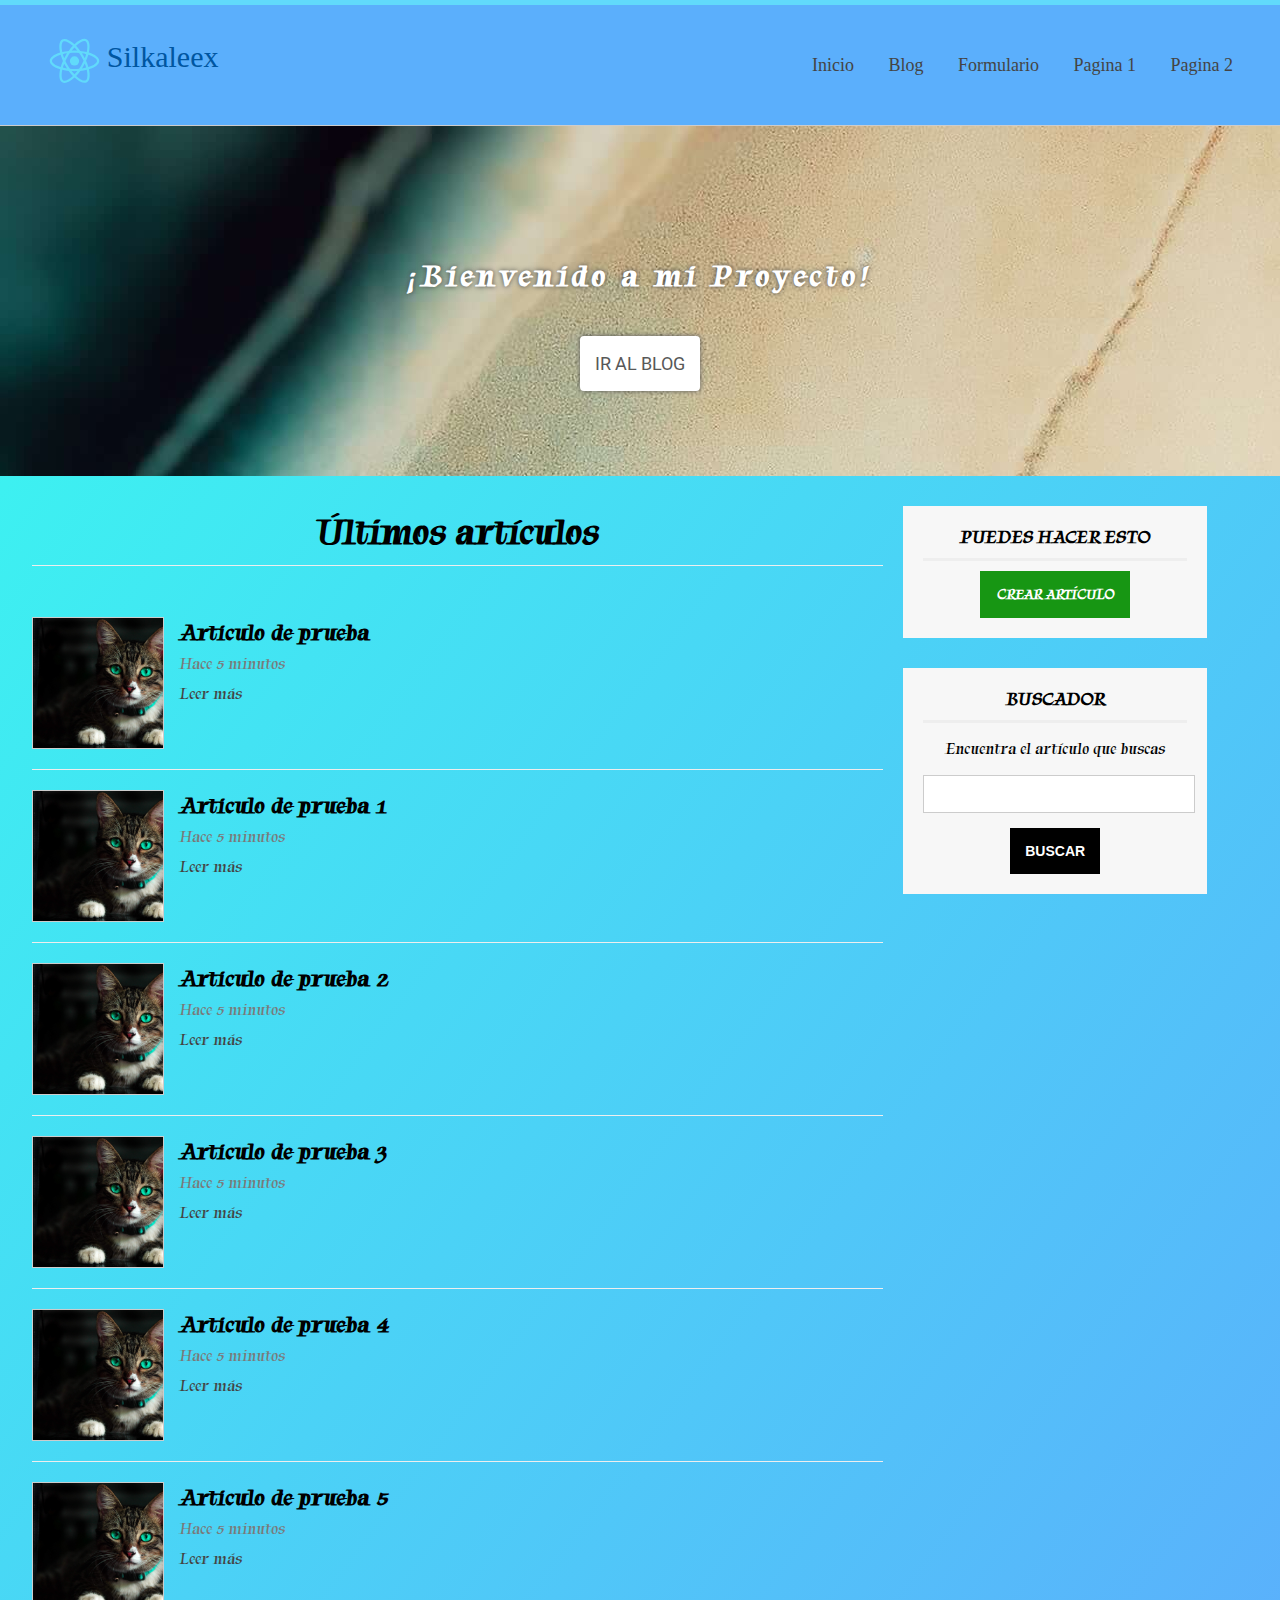
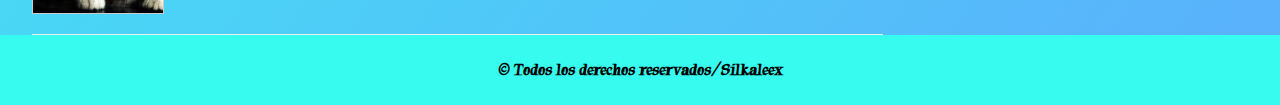
<file: React/index.html>
<!DOCTYPE html>
<html lang="es">
  <head>
    <meta charset="utf-8" />
    <title>Practicando JSX</title>

    <!--HOJA DE ESTILOS-->
    <link rel="stylesheet" type="text/css" href="assets/css/styles.css" />
  </head>
  <body>
    <header id="header">
      <div class="center">
        <!-- LOGO -->
        <div id="logo">
          <img src="assets/images/react.svg" class="app-logo" alt="Logotipo" />
          <span id="brand">Silkaleex</span>
        </div>

        <!-- MENU -->
        <nav id="menu">
          <ul>
            <li>
              <a href="index.html">Inicio</a>
            </li>
            <li>
              <a href="blog.html">Blog</a>
            </li>
            <li>
              <a href="formulario.html">Formulario</a>
            </li>
            <li>
              <a href="#">Pagina 1</a>
            </li>
            <li>
              <a href="#">Pagina 2</a>
            </li>
          </ul>
        </nav>

        <!--LIMPIAR FLOTADOS-->
        <div class="clearfix"></div>
      </div>
    </header>

    <div id="slider" class="slider-big">
      <h1>¡Bienvenido a mi Proyecto!</i></h1>
      <a href="#" class="btn-white">Ir al blog</a>
    </div>

    <div class="center">
      <section id="content">
        <h2 class="subheader">Últimos artículos</h2>

        <script type="text/javascript">
          window.addEventListener("load", function () {
            var template = document.getElementById("article-template");
            var articles = document.getElementById("articles");

            for (var i = 1; i <= 5; i++) {
              var clonado = template.cloneNode(true);
              clonado.removeAttribute("id");

              var h2 = clonado.getElementsByTagName("h2")[0];
              h2.innerHTML = h2.textContent + " " + i;

              articles.appendChild(clonado);
            }
          });
        </script>

        <!--Listado articulos-->
        <div id="articles">
          <article class="article-item" id="article-template">
            <div class="image-wrap">
              <img
                src="../React/assets/images/cat.jpg"
                alt="Paisaje"
              />
            </div>

            <h2>Articulo de prueba</h2>
            <span class="date"> Hace 5 minutos </span>
            <a href="#">Leer más</a>

            <div class="clearfix"></div>
          </article>

          <!--AÑADIR ARTICULOS VIA JS-->
        </div>
      </section>

      <aside id="sidebar">
        <div id="nav-blog" class="sidebar-item">
          <h3>Puedes hacer esto</h3>
          <a href="#" class="btn btn-success">Crear artículo</a>
        </div>

        <div id="search" class="sidebar-item">
          <h3>Buscador</h3>
          <p>Encuentra el artículo que buscas</p>
          <form>
            <input type="text" name="search" />
            <input type="submit" name="submit" value="Buscar" class="btn" />
          </form>
        </div>
      </aside>

      <div class="clearfix"></div>
    </div>

    <footer id="footer">
      <div class="center">
        <p>&copy; Todos los derechos reservados/Silkaleex</p>
      </div>
    </footer>
  </body>
</html>
</file>
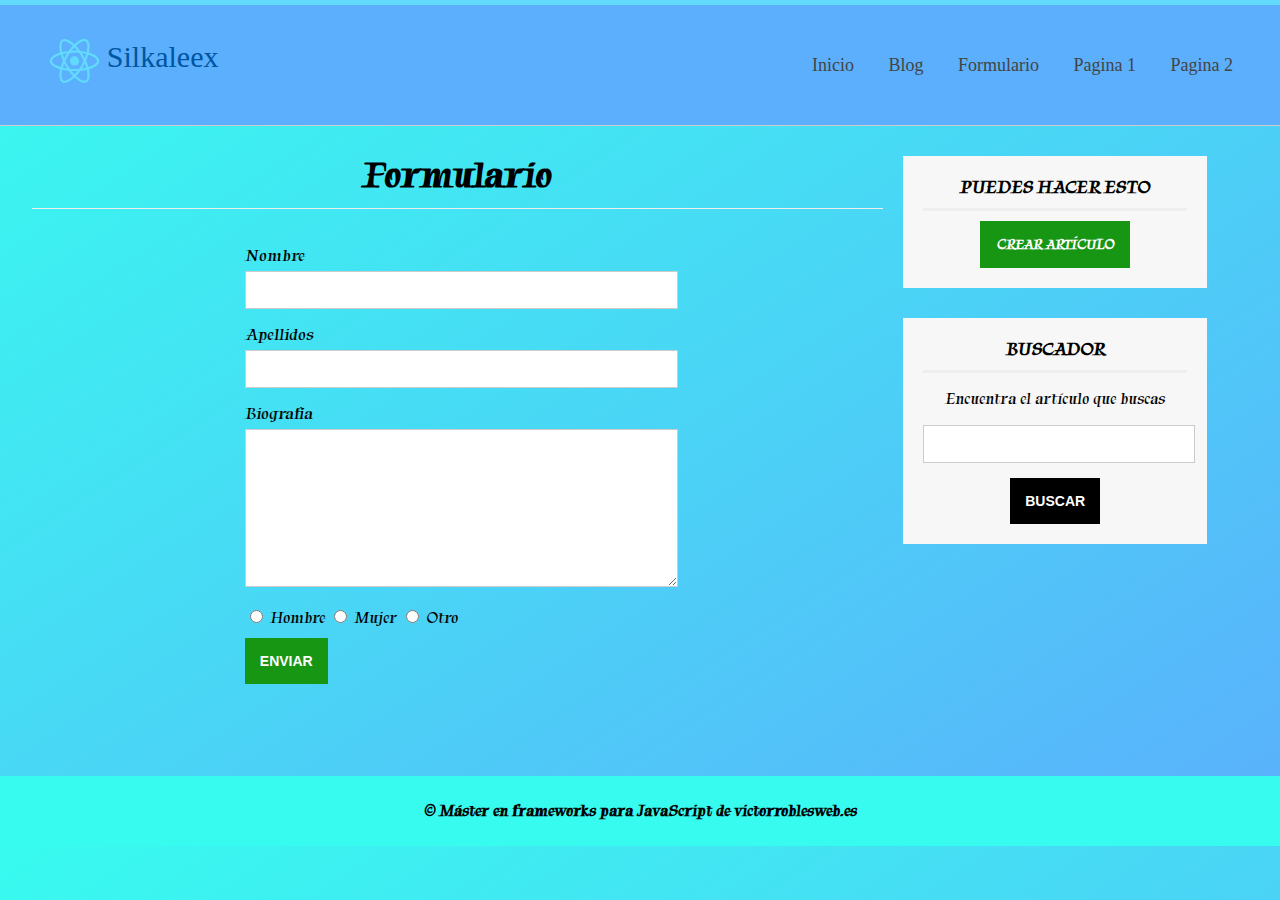
<file: React/formulario.html>
<!DOCTYPE html>
<html lang="es">
  <head>
    <meta charset="utf-8" />
    <title>Practicando JSX</title>

    <!--HOJA DE ESTILOS-->
    <link rel="stylesheet" type="text/css" href="assets/css/styles.css" />
  </head>
  <body>
    <header id="header">
      <div class="center">
        <!-- LOGO -->
        <div id="logo">
          <img src="assets/images/react.svg" class="app-logo" alt="Logotipo" />
          <span id="brand">Silkaleex</span>
        </div>

        <!-- MENU -->
        <nav id="menu">
          <ul>
            <li>
              <a href="index.html">Inicio</a>
            </li>
            <li>
              <a href="blog.html">Blog</a>
            </li>
            <li>
              <a href="formulario.html">Formulario</a>
            </li>
            <li>
              <a href="#">Pagina 1</a>
            </li>
            <li>
              <a href="#">Pagina 2</a>
            </li>
          </ul>
        </nav>

        <!--LIMPIAR FLOTADOS-->
        <div class="clearfix"></div>
      </div>
    </header>

    <div class="center">
      <section id="content">
        <h1 class="subheader">Formulario</h1>

        <form class="mid-form">
          <div class="form-group">
            <label for="nombre">Nombre</label>
            <input type="text" name="nombre" />
          </div>

          <div class="form-group">
            <label for="apellidos">Apellidos</label>
            <input type="text" name="apellidos" />
          </div>

          <div class="form-group">
            <label for="bio">Biografia</label>
            <textarea name="bio"></textarea>
          </div>

          <div class="form-group radibuttons">
            <input type="radio" name="genero" value="hombre" /> Hombre
            <input type="radio" name="genero" value="mujer" /> Mujer
            <input type="radio" name="genero" value="otro" /> Otro
          </div>

          <div class="clearfix"></div>

          <input type="submit" value="Enviar" class="btn btn-success" />
        </form>
      </section>

      <aside id="sidebar">
        <div id="nav-blog" class="sidebar-item">
          <h3>Puedes hacer esto</h3>
          <a href="#" class="btn btn-success">Crear artículo</a>
        </div>

        <div id="search" class="sidebar-item">
          <h3>Buscador</h3>
          <p>Encuentra el artículo que buscas</p>
          <form>
            <input type="text" name="search" />
            <input type="submit" name="submit" value="Buscar" class="btn" />
          </form>
        </div>
      </aside>

      <div class="clearfix"></div>
    </div>

    <footer id="footer">
      <div class="center">
        <p>&copy; Máster en frameworks para JavaScript de victorroblesweb.es</p>
      </div>
    </footer>
  </body>
</html>
</file>
<file: React/assets/css/styles.css>
@import url("https://fonts.googleapis.com/css2?family=Lato:wght@300&family=Open+Sans:ital@1&family=Roboto:ital,wght@1,300&family=Tapestry&display=swap");
body {
  text-align: center;
  margin: 0px;
  padding: 0px;
  background: linear-gradient(to bottom right, #38fbef, #5baffc);
  /*FUENTES*/
  font-family: "Tapestry", cursive, "Segoe UI", Roboto, Oxygen, Ubuntu,
    Cantarell, "Open Sans", "Helvetica Neue", sans-serif;
  -webkit-font-smoothing: antialiased;
  -moz-font-smoothing: antialiased;
  -moz-osx-font-smoothing: antialiased;
}

#header {
  height: 120px;
  width: 100%;
  background: #5baffc;
  border-bottom: 1px solid #ccc;
  border-top: 5px solid #61dafb;
}

.center {
  width: 75%;
  margin: 0px auto;
}

.clearfix {
  clear: both;
  float: none;
}

#logo {
  width: 30%;
  font-size: 30px;
  float: left;
  margin-top: 35px;
}

#logo img {
  display: block;
  float: left;
  height: 60px;
  margin-top: -9px;
  margin-right: -10px;
  animation: girar infinite 30s linear;
}

@keyframes girar {
  from {
    transform: rotate(0deg);
  }
  to {
    transform: rotate(360deg);
  }
}

#brand {
  display: block;
  margin: 0px;
  float: left;
  font-family: "Helvetica Neue";
  color: rgb(0, 86, 161);
}

#menu {
  width: 70%;
  float: right;
  font-size: 18px;
  font-weight: 500;
  font-family: ubuntu, bold;
}

#menu ul {
  line-height: 85px;
  width: 60%;
  float: right;
  font-weight: 500;
  font-family: ubuntu, bold;
}

#menu ul li {
  display: inline-block;
  list-style: none;
  height: 46px;
  margin-left: 15px;
  margin-right: 15px;
  font-weight: 500;
  font-family: ubuntu, bold;
}

#menu a {
  text-decoration: none;
  color: #444;
  transition: 300ms all;
  font-weight: 500;
  font-family: ubuntu, bold;
}

#menu a:hover {
  color: #3cb2d3;
  font-weight: 500;
  font-family: ubuntu, bold;
}

#slider {
  width: 100%;
  height: 350px;
  /*line-height: 320px;*/
  color: white;
  text-shadow: 0px 0px 5px #444;

  /*DEGRADADO CSS*/
  background-image: url(../images/abstract.jpg);
}

#slider h1 {
  margin-top: 0.2px;
  padding: 0px;
  padding-top: 130px;
  text-align: center;
  letter-spacing: 4px;
}

.btn-white {
  display: block;
  background: white;
  color: rgb(88, 88, 88);
  padding: 10px;
  width: 100px;
  height: 35px;
  margin: 0px auto;
  font-size: 18px;
  text-transform: uppercase;
  text-shadow: none;
  text-decoration: none;
  line-height: 35px;
  box-shadow: 0px 0px 5px rgb(88, 88, 88);
  margin-top: 40px;
  border-radius: 4px;
  transition: 300ms all;
  font-family: Roboto;
}

.btn-white:hover {
  background: #444;
  color: white;
}

#slider.slider-small {
  height: 150px;
}

#slider.slider-small h1 {
  margin-top: 0.2px;
  padding: 0px;
  padding-top: 53px;
}

#content {
  width: 70%;
  float: left;
  min-height: 650px;
  margin-right: 20px;
}

#sidebar {
  width: 25%;
  float: left;
}

.sidebar-item {
  background: #f7f7f7;
  padding: 20px;
  margin-top: 30px;
}

.sidebar-item h3 {
  text-transform: uppercase;
  font-size: 18px;
  margin: 0px;
  padding-bottom: 10px;
  margin-bottom: 10px;
  border-bottom: 3px solid #eee;
}

.sidebar-item .btn {
  margin: 0px auto;
  margin-top: 10px;
}

.btn {
  display: block;
  background: black;
  color: white;
  padding: 15px;
  font-weight: bold;
  text-transform: uppercase;
  font-size: 14px;
  text-decoration: none;
  max-width: 120px;
  transition: 300ms all;
  border: none;
  cursor: pointer;
}

.btn-success {
  background: rgb(23, 150, 19);
}

.btn-success:hover {
  background: black;
}

.mid-form {
  width: 50%;
  margin: 0px auto;
}

.mid-form label {
  display: block;
  float: left;
  text-align: left;
  margin-top: 10px;
  margin-bottom: 5px;
  font-size: 17px;
}

input[type="text"],
textarea {
  width: 100%;
  min-height: 30px;
  border: 1px solid #ccc;
  padding: 3px;
  margin-bottom: 5px;
  transition: 300ms all;
}

input[type="text"]:focus,
textarea:focus {
  box-shadow: 0px 0px 5px #eee inset;
}

textarea {
  width: 100%;
  height: 150px;
  min-width: 100%;
  max-width: 100%;
  min-height: 150px;
  max-height: 300px;
}

.radibuttons {
  margin-top: 10px;
  margin-bottom: 10px;
  float: left;
}

#footer {
  background: #38fbef;
  font-weight: 600;
  width: 100%;
  height: 70px;
  line-height: 70px;
  color: #020202;
}

#footer p {
  margin: 0px;
  padding: 0px;
}

.article-item {
  width: 100%;
  border-bottom: 1px solid #eee;
  padding-bottom: 20px;
  padding-top: 20px;
  text-align: left;
}

.article-item .image-wrap {
  width: 130px;
  height: 130px;
  overflow: hidden;
  float: left;
  margin-right: 15px;
  border: 1px solid #ccc;
}

.article-item .image-wrap img {
  height: 100%;
  text-align: center;
}

.article-item h2 {
  display: block;
  width: 100%;
  padding: 0px;
  margin: 0px;
  margin-bottom: 7px;
}

.article-item .date {
  display: block;
  width: 100%;
  color: rgb(122, 122, 122);
}

.article-item a {
  display: block;
  color: #444;
  text-decoration: none;
  margin-top: 10px;
}

.article-item a:hover {
  text-decoration: underline;
}

.subheader {
  font-size: 38px;
  border-bottom: 1px solid #eee;
  padding-bottom: 10px;
}

.article-detail .image-wrap {
  float: none;
  width: 100%;
  height: 300px;
}

.article-detail .image-wrap img {
  width: 100%;
  height: auto;
}

.article-detail .subheader {
  margin-top: 15px;
  margin-bottom: 0px;
  border: none;
}

/*RESPONSIVE*/

/*Desde la anchura 963px hasta la anchura 1488px de pantalla*/
@media (max-width: 1488px) {
  /*Se ejecutarán estos estilos*/
  .center {
    width: 85%;
  }
}

/*Desde la anchura 0px hasta la anchura 963px de pantalla*/
@media (max-width: 1314px) {
  .center {
    width: 95%;
  }

  #menu ul {
    width: auto;
  }
}

@media (max-width: 797px) {
  #logo {
    float: none;
    width: 240px;
    margin: 0px auto;
    margin-top: 20px;
  }

  #menu,
  #menu ul {
    clear: both;
    float: none;
    width: 100%;
    margin: 0px;
    padding: 0px;
    line-height: 43px;
  }

  #content {
    float: none;
    width: 100%;
  }

  #sidebar {
    float: none;
    width: 60%;
    margin: 0px auto;
    margin-bottom: 50px;
  }

  #slider h1 {
    padding-top: 115px;
    font-size: 25px;
  }

  .mid-form {
    width: 70%;
  }
}

@media (max-width: 497px) {
  #header {
    min-height: 130px;
    overflow: hidden;
  }

  #menu,
  #menu ul {
    line-height: 50px;
  }

  #menu ul li {
    margin-left: 7px;
    margin-right: 7px;
  }

  #slider {
    height: 180px;
  }

  #slider h1 {
    font-size: 19px;
    padding-top: 30px;
  }

  #slider .btn-white {
    margin-top: 20px;
  }

  #slider.slider-small {
    height: 100px;
  }

  #slider.slider-small h1 {
    padding-top: 35px;
  }
}
</file>
